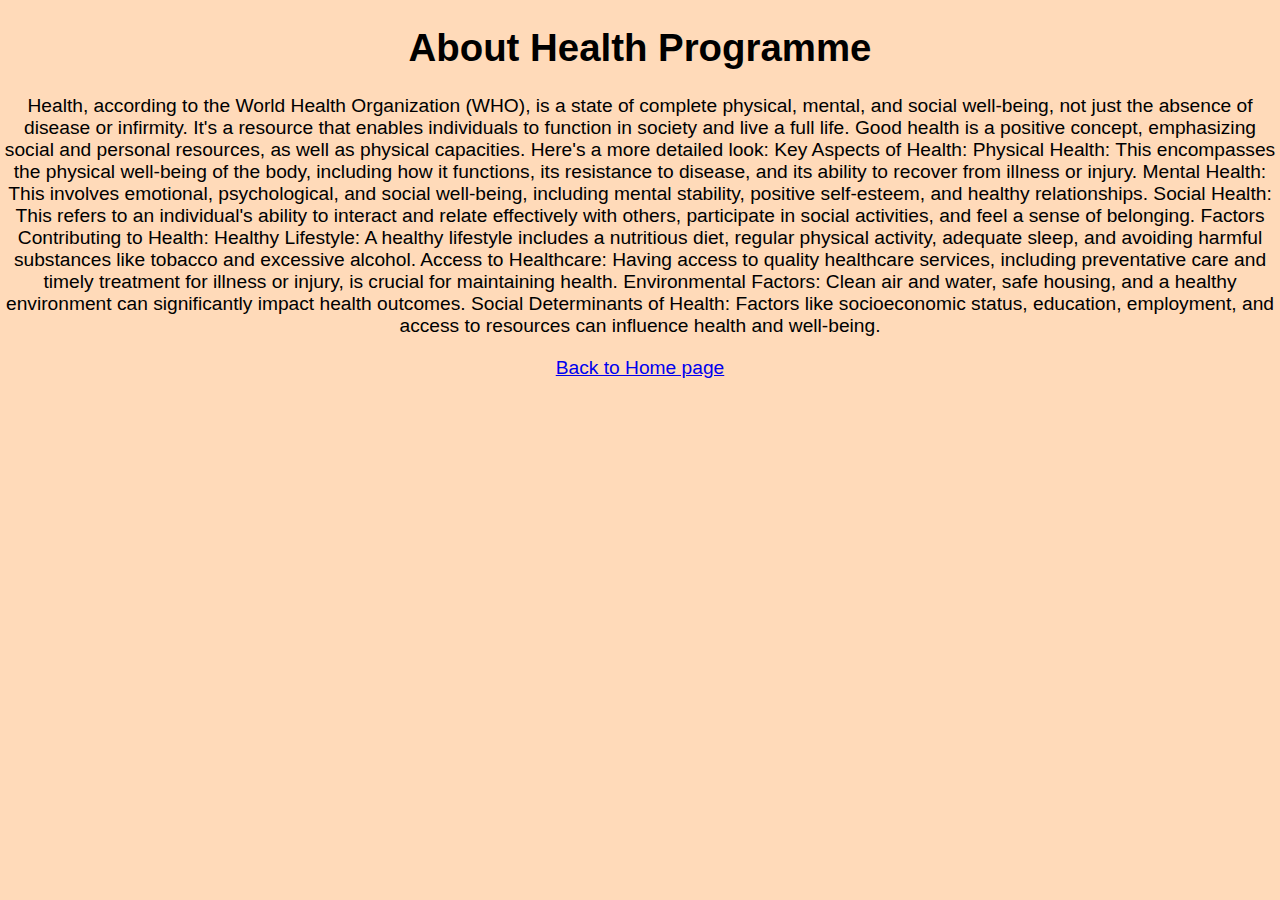
<file: About.html>
<!DOCTYPE html>
<html lang="en">
<head>
    <meta charset="UTF-8">
    <meta name="viewport" content="width=device-width, initial-scale=1.0">
    <title>Document</title><link rel="stylesheet" href="About Us.css">
</head>
<body>
    
<h1>About Health Programme</h1>
<p>Health, according to the World Health Organization (WHO), is a state of complete physical, mental, and social well-being, not just the absence of disease or infirmity. It's a resource that enables individuals to function in society and live a full life. Good health is a positive concept, emphasizing social and personal resources, as well as physical capacities. 
    Here's a more detailed look:
    Key Aspects of Health:
    Physical Health:
    This encompasses the physical well-being of the body, including how it functions, its resistance to disease, and its ability to recover from illness or injury. 
    Mental Health:
    This involves emotional, psychological, and social well-being, including mental stability, positive self-esteem, and healthy relationships. 
    Social Health:
    This refers to an individual's ability to interact and relate effectively with others, participate in social activities, and feel a sense of belonging. 
    Factors Contributing to Health:
    Healthy Lifestyle:
    A healthy lifestyle includes a nutritious diet, regular physical activity, adequate sleep, and avoiding harmful substances like tobacco and excessive alcohol. 
    Access to Healthcare:
    Having access to quality healthcare services, including preventative care and timely treatment for illness or injury, is crucial for maintaining health. 
    Environmental Factors:
    Clean air and water, safe housing, and a healthy environment can significantly impact health outcomes. 
    Social Determinants of Health:
    Factors like socioeconomic status, education, employment, and access to resources can influence health and well-being. </p>
    <a href="index.html">Back to Home page</a>
</body>
</html>
</file>
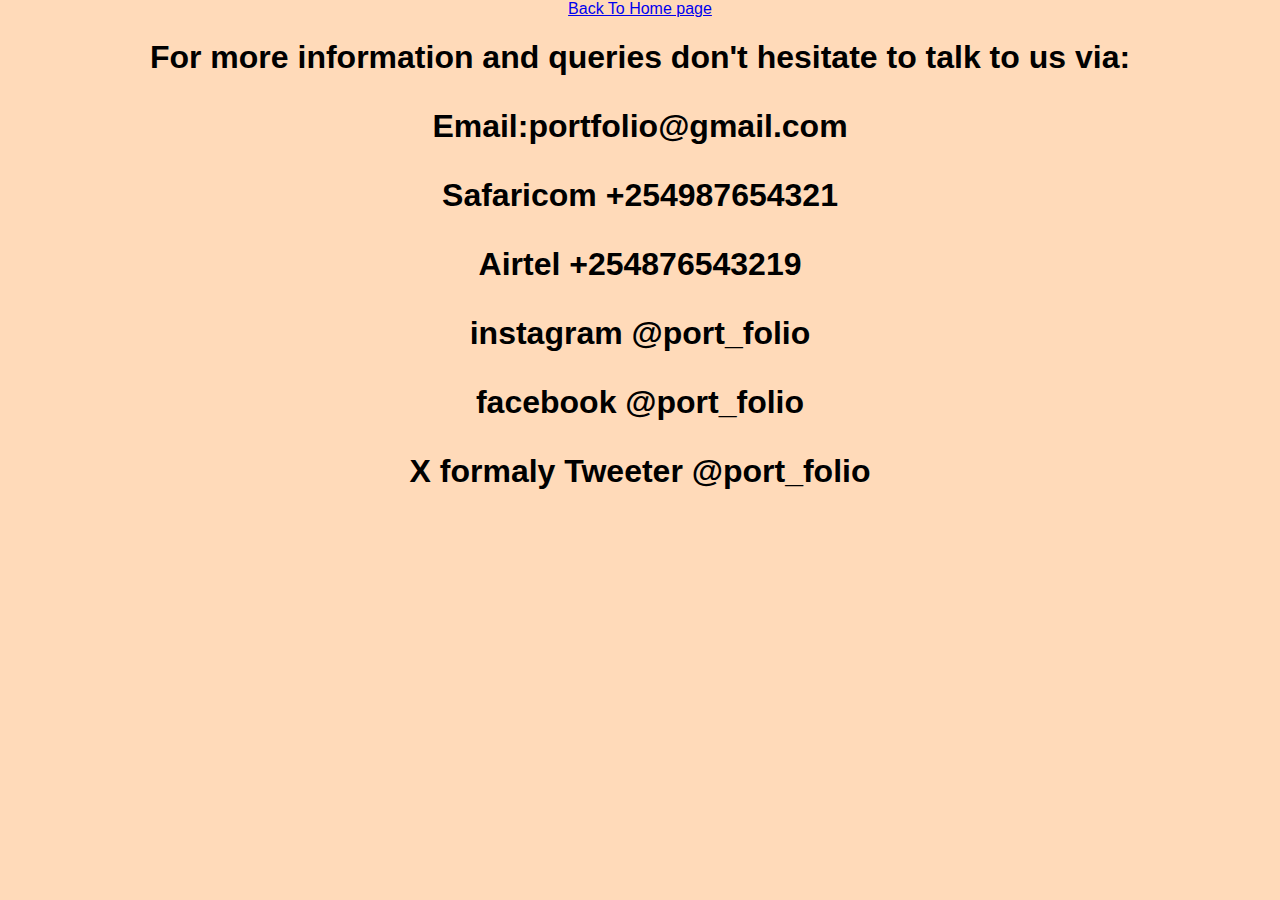
<file: Contact Us.html>
<!DOCTYPE html>
<html lang="en">
<head>
    <meta charset="UTF-8">
    <meta name="viewport" content="width=device-width, initial-scale=1.0">
    <title>Contact Us</title><link rel="stylesheet" href="Contact Us.css">
</head>
<body>
    <a href="index.html"> Back To Home page</a>
<nav>
    <h1>
        For more information and queries don't hesitate to talk to us via:       
    <p>Email:portfolio@gmail.com</p>
    <p>Safaricom +254987654321</p>
    <p>Airtel    +254876543219</p>
   <p> instagram @port_folio</p>
    <p>facebook @port_folio</p>
    <p>X formaly Tweeter @port_folio</p>
</h1>
</nav>
    
</body>
</html>
</file>
<file: About Us.css>
body{
    background-color: peachpuff;
    font-family: 'Segoe UI', Tahoma, Geneva, Verdana, sans-serif;
    font-size: larger;
    margin: 0;
    padding: 0;
    text-align: center;
}
</file>
<file: Contact Us.css>
body{
    background-color: peachpuff;
    text-align: center; 
    margin: 0;
    padding: 0;
    font-size: medium;
    font-family: 'Segoe UI', Tahoma, Geneva, Verdana, sans-serif;


}
</file>
